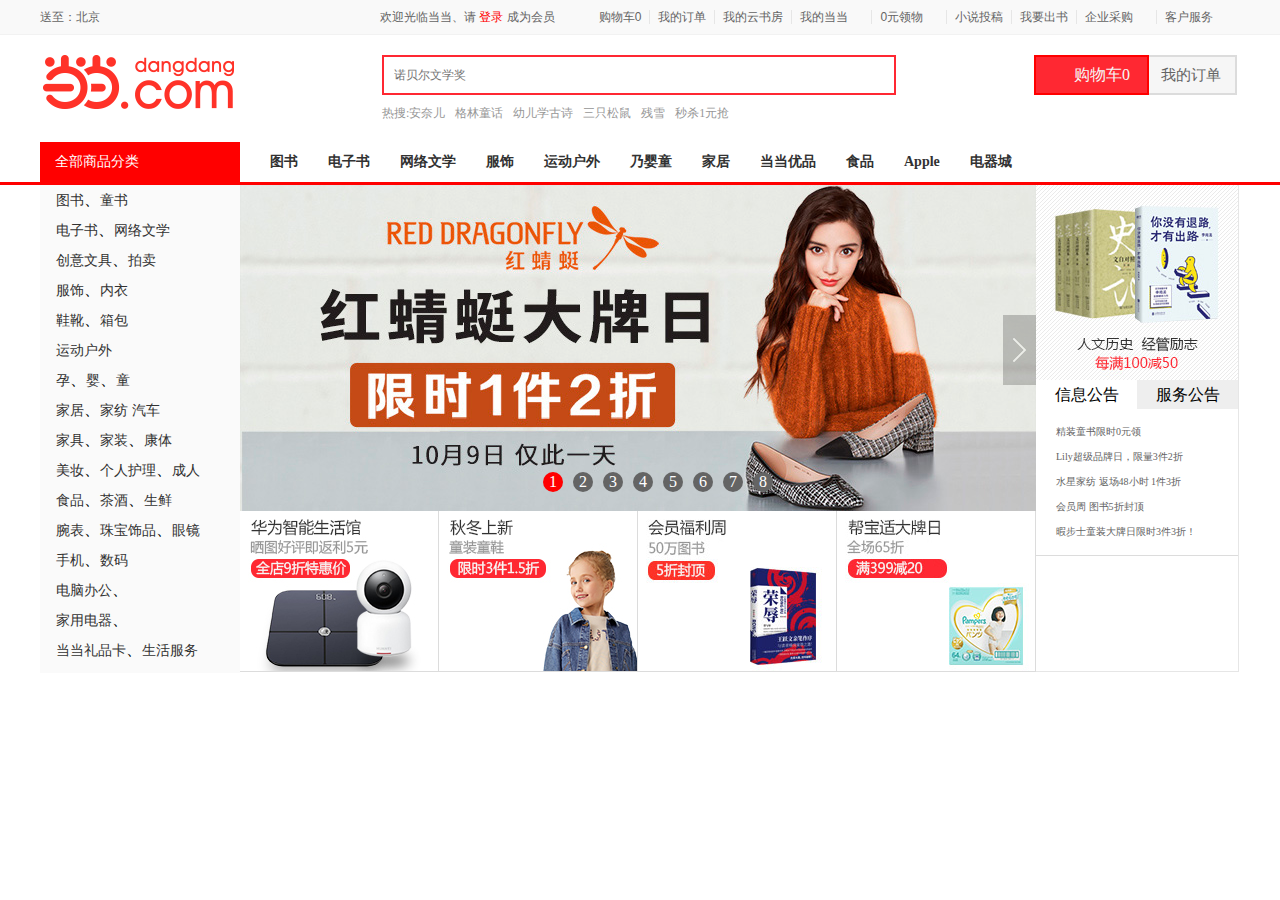
<file: index.html>
<!DOCTYPE html>
<html lang="en">
<head>
  <meta charset="UTF-8">
  <meta name="viewport" content="width=device-width, initial-scale=1.0">
  <meta http-equiv="X-UA-Compatible" content="ie=edge">
  <title>Document</title>
  <link rel="stylesheet" href="css/index.css">
  <link rel="stylesheet" href="css/normalize_zh.css">
  <script src="js/jquery.js"></script>
  
</head>
<body>
  <div id="app">
  <div class="nav">
    <div class="nav-item">
      <div style="display: flex;">
        
        <span style="padding-left: 0;">送至：北京</span> 
        <span style="margin-left: 280px;">
          欢迎光临当当、请
          <a style="color: red" href="">
            登录
          </a>
          <a style="color: #646464" class="vip" href="">成为会员</a>
          </span>
        
        <ul style="display: flex;margin-left: 1px;">
          <i style="width: 5px;" class="car1"></i>
          <li ><a href="">购物车0</a> </li>
          <span><i></i></span>
          <li><a href="">我的订单</a> </li>
          <span><i></i></span>
          <li><a href="">我的云书房</a> </li>
          <span><i></i></span>
          <li><a class="bg" href="">我的当当</a> </li>
          <span><i></i></span>
          <li><a class="bg" href="">0元领物</a> </li>
          <span><i></i></span>
          <li><a href="">小说投稿</a> </li>
          <span><i></i></span>
          <li><a href="">我要出书</a> </li>
          <span><i></i></span>
          <li><a class="bg" href="">企业采购</a></li>
          <span><i></i></span>
          <li ><a class="bg" href="javascript:;">客户服务</a> </li>
        </ul>
      </div>
    </div>
  </div>
  <!-- 搜索 logo -->
  <div class="layout">
    <div style="display: flex;" class="layout-item">
       <div><img src="img/index/logo.gif" alt=""></div>
       <div class="mt-20">
        <input placeholder="诺贝尔文学奖" class="search" type="text">
        <div class="search-bottom">
          <ul style="display: flex;">
            <li style="padding-top: 10px">热搜: </li>
            <li>安奈儿</li>
            <li>格林童话</li>
            <li>幼儿学古诗</li>
            <li>三只松鼠</li>
            <li>残雪</li>
            <li>秒杀1元抢</li>
          </ul>
        </div>
      </div>
      <a class="button mt-20" href="">
        <input  type="button" style="margin-top: 20px;" type="button" >
      </a>
      <div class="shopping mt-20">
        <div class="shopping-car">
          <div>购物车0</div>
        </div>
      </div>
      <div class="order mt-20">
        <span>我的订单</span>
      </div>
    </div>
  </div>
  <div  class="layout mt-20">
    <div class="layout-item df">
      <a href="">
      <button class="sort">
        全部商品分类
      </button>
      </a>
      <div style="margin-left: 15px;">
        <div >
          <ul class="df">
            <li class="nav-top"><a href="">图书</a></li>
            <li class="nav-top"><a href="">电子书</a></li>
            <li class="nav-top"><a href="">网络文学</a></li>
            <li class="nav-top"><a href="">服饰</a></li>
            <li class="nav-top"><a href="">运动户外</a></li>
            <li class="nav-top"><a href="">乃婴童</a></li>
            <li class="nav-top"><a href="">家居</a></li>
            <li class="nav-top"><a href="">当当优品</a></li>
            <li class="nav-top"><a href="">食品</a></li>
            <li class="nav-top"><a href="">Apple</a></li>
            <li class="nav-top"><a href="">电器城</a></li>
          </ul> 
        </div>
      </div>
    </div>
  </div>
  <hr color=red style="height: 0.05rem;">
  <div class="layout">
    <div class="layout-item df">
      <div class="home_nav">
        <div>
          <ul>
            <li><span><a href="">图书</a>、<a href="">童书</a></span></li>
            <li><span><a href="">电子书</a>、<a href="">网络文学</a> </span> </li>
            <li><span><a href="">创意文具</a>、<a href="">拍卖</a></span></li>
            <li><span><a href="">服饰</a>、<a href="">内衣</a></span></li>
            <li><span><a href="">鞋靴</a>、<a href="">箱包</a></span></li>
            <li><span><a href="">运动户外</a></li>
            <li><span><a href="">孕</a>、<a href="">婴</a>、<a href="">童</a></span></li>
            <li><span><a href="">家居</a>、<a href="">家纺</a> <a href="">汽车</a></span></li>
            <li><span><a href="">家具</a>、<a href="">家装</a>、<a href="">康体</a></span></li>
            <li><span><a href="">美妆</a>、<a href="">个人护理</a>、<a href="">成人</a></span></li>
            <li><span><a href="">食品</a>、<a href="">茶酒</a>、<a href="">生鲜</a></span></li>
            <li><span><a href="">腕表</a>、<a href="">珠宝饰品</a>、<a href="">眼镜</a></span></li>
            <li><span><a href="">手机</a>、<a href="">数码</a></span></li>
            <li><span><a href="">电脑办公</a>、<a href=""></a></span></li>
            <li><span><a href="">家用电器</a>、<a href=""></a></span></li>
            <li><span><a href="">当当礼品卡</a>、<a href="">生活服务</a></span></li>
          </ul>
        </div>
      </div>
      <!-- 轮播 -->
      <div>
        <main id="main">
          <div id="banner">
              <div id="btn-left"></div>
              <ul id="ul-imgs" class="transition" style="width:7164px; margin-left:0px;">
                  <li class="pr">
                      <a href=""><img src="img/index/lunbo1.jpg" alt=""></a>
                      <ul  class="df pa">
                          <li><a href=""><img style="width: 100%;"  src="img/index/lunbo-bottom1-1.jpg" alt=""></a></li>
                          <li><a href=""><img style="width: 100%;"  src="img/index/lunbo-bottom1-2.jpg" alt=""></a></li>
                          <li><a href=""><img style="width: 100%;"  src="img/index/lunbo-bottom1-3.jpg" alt=""></a></li>
                          <li><a href=""><img style="width: 100%;"  src="img/index/lunbo-bottom1-4.jpg" alt=""></a></li>
                      </ul>
                  </li>
                  <li>
                      <a href="javascript:;"><img src="img/index/lunbo2.jpg" alt=""></a>
                      <ul class="df">
                        <li><a href=""><img  src="img/index/lunbo-bottom2-1.jpg" alt=""></a></li>
                        <li><a href=""><img  src="img/index/lunbo-bottom2-2.jpg" alt=""></a></li>
                        <li><a href=""><img  src="img/index/lunbo-bottom2-3.jpg" alt=""></a></li>
                        <li><a href=""><img  src="img/index/lunbo-bottom2-4.jpg" alt=""></a></li>
                      </ul>
                  </li>
                  <li>
                      <a href="javascript:;"><img src="img/index/lunbo3.jpg" alt=""></a>
                      <ul class="df">
                        <li><a href=""><img  src="img/index/lunbo-bottom1-4.jpg" alt=""></a></li>
                        <li><a href=""><img  src="img/index/lunbo-bottom1-2.jpg" alt=""></a></li>
                        <li><a href=""><img  src="img/index/lunbo-bottom1-1.jpg" alt=""></a></li>
                        <li><a href=""><img  src="img/index/lunbo-bottom1-3.jpg" alt=""></a></li>
                      </ul>
                  </li>
                  <li>
                      <a href="javascript:;"><img src="img/index/lunbo4.jpg" alt=""></a>
                      <ul class="df">
                        <li><a href=""><img  src="img/index/lunbo-bottom2-1.jpg" alt=""></a></li>
                        <li><a href=""><img  src="img/index/lunbo-bottom2-3.jpg" alt=""></a></li>
                        <li><a href=""><img  src="img/index/lunbo-bottom2-4.jpg" alt=""></a></li>
                        <li><a href=""><img  src="img/index/lunbo-bottom2-2.jpg" alt=""></a></li>
                      </ul>
                  </li>
                  <li>
                      <a href="javascript:;"><img src="img/index/lunbo5.jpg" alt=""></a>
                      <ul class="df">
                        <li><a href=""><img  src="img/index/lunbo-bottom1-4.jpg" alt=""></a></li>
                        <li><a href=""><img  src="img/index/lunbo-bottom1-3.jpg" alt=""></a></li>
                        <li><a href=""><img  src="img/index/lunbo-bottom1-2.jpg" alt=""></a></li>
                        <li><a href=""><img  src="img/index/lunbo-bottom1-1.jpg" alt=""></a></li>
                      </ul>
                  </li>
                  <li>
                    <a href="javascript:;"><img src="img/index/lunbo6.jpg" alt=""></a>
                    <ul class="df">
                      <li><a href=""><img  src="img/index/lunbo-bottom2-2.jpg" alt=""></a></li>
                      <li><a href=""><img  src="img/index/lunbo-bottom2-1.jpg" alt=""></a></li>
                      <li><a href=""><img  src="img/index/lunbo-bottom2-3.jpg" alt=""></a></li>
                      <li><a href=""><img  src="img/index/lunbo-bottom2-4.jpg" alt=""></a></li>
                    </ul>
                  </li>
                  <li>
                  <a href="javascript:;"><img src="img/index/lunbo7.jpg" alt=""></a>
                  <ul class="df">
                    <li><a href=""><img  src="img/index/lunbo-bottom1-3.jpg" alt=""></a></li>
                    <li><a href=""><img  src="img/index/lunbo-bottom1-4.jpg" alt=""></a></li>
                    <li><a href=""><img  src="img/index/lunbo-bottom1-1.jpg" alt=""></a></li>
                    <li><a href=""><img  src="img/index/lunbo-bottom1-2.jpg" alt=""></a></li>
                  </ul>
                  </li>
                  <li>
                  <a href="javascript:;"><img src="img/index/lunbo8.jpg" alt=""></a>
                  <ul class="df">
                    <li><a href=""><img  src="img/index/lunbo-bottom2-2.jpg" alt=""></a></li>
                    <li><a href=""><img  src="img/index/lunbo-bottom2-1.jpg" alt=""></a></li>
                    <li><a href=""><img  src="img/index/lunbo-bottom2-3.jpg" alt=""></a></li>
                    <li><a href=""><img  src="img/index/lunbo-bottom2-4.jpg" alt=""></a></li>
                  </ul>
                  </li>
                 <li>
                 <a href="javascript:;"><img src="img/index/lunbo1.jpg" alt=""></a>
                 <ul class="df">
                  <li><a href=""><img  src="img/index/lunbo-bottom1-3.jpg" alt=""></a></li>
                  <li><a href=""><img  src="img/index/lunbo-bottom1-4.jpg" alt=""></a></li>
                  <li><a href=""><img  src="img/index/lunbo-bottom1-1.jpg" alt=""></a></li>
                  <li><a href=""><img  src="img/index/lunbo-bottom1-2.jpg" alt=""></a></li>
                </ul>
                 </li>
              </ul>
              <div>
              <ul  id="ul-idxs">
                  <li class="active">1</li>
                  <li>2</li>
                  <li>3</li>
                  <li>4</li>
                  <li>5</li>
                  <li>6</li>
                  <li>7</li>
                  <li>8</li>
              </ul>
            </div>
              <div id="btn-right"></div>
          </div>
      </main>
      </div>
     
       <!-- 轮播右边 -->
       <div style="border-right: 1px solid #e6e6e6;height: 486px; border-bottom: 1px solid #e6e6e6;">
        <a href=""><img src="img/index/lb-right.jpg" alt=""></a>
      <div id="tabs">
        <ul id="tab" class="df">
          <li style="cursor: pointer;" name="lst1">信息公告 </li>
          <li style="cursor: pointer;" name="lst2">服务公告 </li>
        </ul>
        <div class="items" id="lst1">
          <ul>
            <li > <a href=""> 精装童书限时0元领</a> </li>
            <li> <a href=""> Lily超级品牌日，限量3件2折</a>  </li>
            <li> <a href=""> 水星家纺 返场48小时 1件3折</a></li>
            <li> <a href="">会员周 图书5折封顶</a></li>
            <li> <a href="">暇步士童装大牌日限时3件3折！</a></li> 
          </ul>
        </div>
        <div class="items" id="lst2">
          内容2
        </div>
      </div>
    </div>
  </div>
</div>
</body>
<script src="js/index.js"></script>
</html>
</file>
<file: css/index.css>
.mt-20{
  margin-top:20px;
}
.df{
  display: flex;
}


/* 导航 */
.nav{
  width:100%;height: 34px;
  background: #F9F9F9;
  border-bottom: 1px solid #f2f2f2;
  color: #646464;
  font: 12px 'Hiragino Sans GB',"simsun","Arial";
  color: #646464;
  line-height: 34px;
}
.nav a{
  color: #646464;
}
.nav-item{
  padding: 0 10px 0 10px;
  margin:auto;width: 1200px; 
}
.vip:hover{
  color: red !important;
}
.nav-item ul {
  padding-left: 20px;
}
.nav-item ul li a{
  padding: 0 8px 0 8px;
}
.bg{
  background: url(http://img63.ddimg.cn/upload_img/00459/home/head_sprite.png) no-repeat right -311px;
  padding-right: 23px !important;
}
.bg:hover{
  background: url(http://img63.ddimg.cn/upload_img/00459/home/head_sprite.png) no-repeat right -327px;
}
.nav-item span i{
  border-right:1px solid #E6E6E6;
}
.car{
    background: url(http://img63.ddimg.cn/upload_img/00459/home/home_sprite2.png) no-repeat -40px -86px;;
    width: 15px ;
    height: 14px  ;
}
.car1{
  padding-left: 10px ;
  background:url(http://img63.ddimg.cn/upload_img/00459/home/home_sprite2.png) no-repeat -40px -77px;
}
/* 搜索 */
/* 搜索 logo  */
.layout{
  padding: 0 10px 0 10px;
}
.layout-item{
  margin:auto;width: 1200px; 
}
/* 搜索框 */
.search{
  width: 500px;
  height: 18px;
  border: 2px solid #ff2832;
  padding: 9px 0 9px 10px;
  color: #323232;
  font: 12px/18px 'Hiragino Sans GB',"simsun",Arial;
  background: none;
}

.button{
  width: 48px;
  height: 40px;
  background: url(http://img63.ddimg.cn/upload_img/00459/home/head_sprite.png) no-repeat 0 -346px;
  
}
.shopping{
  width: 111px;
  height: 36px;
  background-color:#FF2832;
  margin-left: 90px;
  position: relative;
  cursor: pointer;
}
.shopping:hover{
  background: #F6F6F6;
}
.shopping-car {
  width: 100%;
  height: 100%;
  background: url(http://img62.ddimg.cn/upload_img/00459/home/icon_cart.png) 5px 0  no-repeat #ff2832;
  color: #F6F6F6;
  border: 2px solid red;
}
.shopping-car div{
  position: absolute;
  line-height: 36px;
  left: 40px;
}
.shopping-car:hover {
  background-position:5px -38px ; 
  background-color: #F6F6F6;
  color: #FF2832 !important;
  border: 2px solid #DCDCDC;
}
/* 购物车 */
.shopping-item{
  position: absolute;
  left: 45px;
  color: #fff;
  font: 15px 'Hiragino Sans GB',"simsun","Arial";
  top:12px;
}


/* 订单 */
.order{
  width: 88px;
  height: 36px;
  background: #F6F6F6;
  border: 2px solid #DCDCDC;
  cursor: pointer;
}
.order span{
  color: #646464;
  font-size: 15px;
  line-height: 36px;
  margin-left: 14px;
}
.search-bottom{
  color: #969696;
  font-size: 12px;
}
.search-bottom li+li{
  padding: 10px 10px 0 0;
}
/* 商品分类 */
.sort{
  width: 200px;
  height: 40px;
  background: red;
  text-align: left;
  font: 14px/40px "Microsoft Yahei";
  color: #fff;
  padding-left: 15px;
}
.nav-top a{
  color: #323232;
  font: 14px/40px "Microsoft Yahei";
  text-decoration: none;
  padding: 0 15px;
  font-weight: bold;
}
/* 中部导航 */
.home_nav{
  width: 200px;
  height: 488px;
  background: #FAFAFA;
}
.home_nav li{
  padding: 0 1px 0 16px;
  height: 30px;
}
.home_nav li:hover {
  border-top:2px solid red ;
  border-bottom:2px solid red ;
  border-left:2px solid red ;
}
.home_nav a{
  color: #323232;
  font: 14px/31px "Microsoft Yahei";
}
/* 轮播*/
#main {
  width: 796px;
}

#banner {
  width: 796px; /*1000px*/
  overflow: hidden;
  position: relative;
}

#ul-imgs {
  list-style: none;
}

#ul-imgs.transition {
  transition: all .5s linear;
}

#ul-imgs>li {
  position: relative;
  width: 796px;
  float: left;
}
#ul-imgs>li ul{
  top:326px;
}
#ul-imgs img {
  width: 796px;
}

#ul-idxs {
  width: 240px;
  margin: 0 auto;
  list-style: none;
  position: absolute;
  bottom: 180px;
  left: 50%;
  margin-left: -100px;
}


/* 轮播点 */
#ul-idxs>li {
  float: left;
  width: 20px;
  height: 20px;
  background-color: #646464;
  border-radius: 50%;
  margin: 0 5px;
  cursor: pointer;
  line-height: 20px;
  text-align:center;
  color: #fff;
}

#ul-idxs>li.active {
  background-color: red;
}

#btn-left,
#btn-right {
  position: absolute;
  top:130px;
  width: 33px;
  height: 70px;
  position: absolute;
  background-repeat: no-repeat;
  background-position: center;
  cursor: pointer;
  opacity: 0.2;
  background-color: #000;
}

#btn-left {
  background-image: url(/img/index/left.png);
}

#btn-right {
  right: 0px;
  background-image: url(/img/index/right.png);
}
/* 开头轮播下面的图 */

#ul-imgs>li>ul>li>a img{
  width: 198px;
  height: 160px;
}
#ul-imgs>li>ul>li{
  width: 198px;
  border-right:1px solid #DCDCDC ;
}
#ul-imgs>li>ul{
  border-bottom:1px solid #DCDCDC ;
}
/* 轮播右边 */
 
#tab li{
  width: 50%;
  height: 29px;
  line-height: 29px;
  text-align: center;
  background-color: #fff;
}
.items ul li{
  background: url(http://img60.ddimg.cn/upload_img/00111/home/home_sprite_1507.png) no-repeat 10px -188px;
  color: #646464 ;
  font-family: "Microsoft Yahei";
  font-size: 12px;
  height: 25px;
  line-height: 25px;
  padding-left: 20px;
}
.items li a{
  color: #646464;
  font: 10px "Microsoft Yahei";
}

.items{
  height: 136px;
  border-bottom: 1px solid #DCDCDC;
}

.items ul{
  margin-top: 10px;
}
</file>
